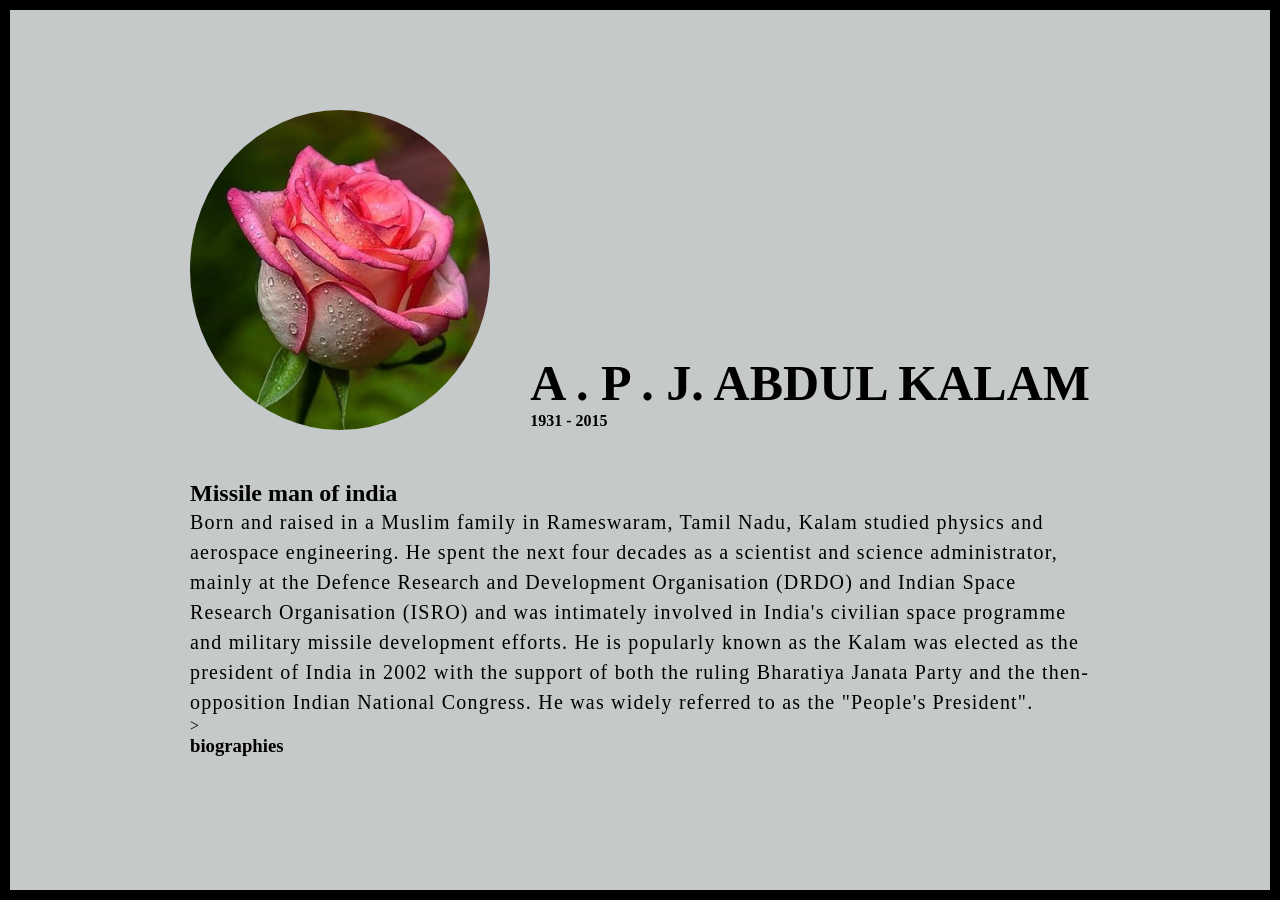
<file: project1/index.html>
<!doctype html>
<html lang="en">
  <head>
    <meta charset="UTF-8" />
    <meta name="viewport" content="width=device-width, initial-scale=1.0" />
    <title>A.P.J Abdul Kalam</title>
    <link rel="stylesheet" href="style.css" />
  </head>
  <body>
    <div class="container">
      <div class="content">
        <section class="top_section">
          <div class="image_container">
            <img src="./images/rose.jpg" alt="" />
          </div>
          <div>
            <h1>A . P . J. Abdul Kalam</h1>
            <h4>1931 - 2015</h4>
          </div>
        </section>
        <section class="about_section">
          <h1>Missile man of india</h1>
          <p>
            Born and raised in a Muslim family in Rameswaram, Tamil Nadu, Kalam
            studied physics and aerospace engineering. He spent the next four
            decades as a scientist and science administrator, mainly at the
            Defence Research and Development Organisation (DRDO) and Indian
            Space Research Organisation (ISRO) and was intimately involved in
            India's civilian space programme and military missile development
            efforts. He is popularly known as the Kalam was elected as the
            president of India in 2002 with the support of both the ruling
            Bharatiya Janata Party and the then-opposition Indian National
            Congress. He was widely referred to as the "People's President".
          </p>
        </section>
        <section class="biography_section">
          >
          <h3>biographies</h3>
        </section>
      </div>
    </div>
  </body>
</html>
</file>
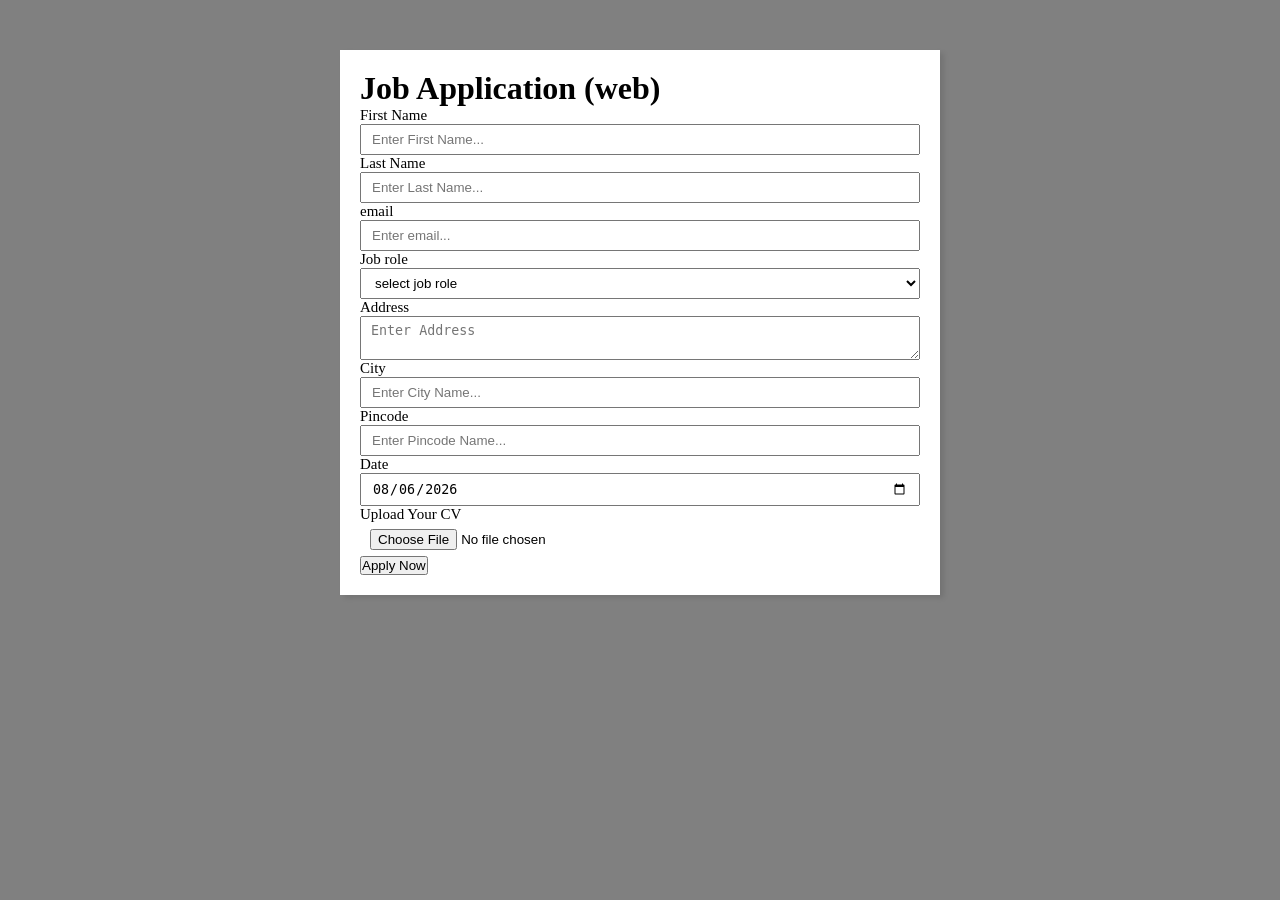
<file: project2/index.html>
<!doctype html>
<html lang="en">
  <head>
    <meta charset="UTF-8" />
    <meta name="viewport" content="width=device-width, initial-scale=1.0" />
    <title>job application form</title>
    <link rel="stylesheet" href="style.css" />
  </head>
  <body>
    <div class="container">
      <div class="apply_box">
        <h1>
          Job Application
          <span class="form_small">(web)</span>
        </h1>
        <form action="">
          <div class="form_control">
            <label for=""> First Name </label>
            <input
              id="First Name"
              name="First_name"
              placeholder="Enter First Name..."
            />
          </div>
          <div class="form_control">
            <label for="Last_name"> Last Name </label>
            <input
              id="Last Name"
              name="Last_name"
              placeholder="Enter Last Name..."
            />
          </div>

          <div class="form_control">
            <label for="email"> email </label>
            <input
              type="email"
              id="email"
              name="email"
              placeholder="Enter email..."
            />
          </div>

          <div class="form_control">
            <label for="job_role"> Job role </label>
            <select id="job_role" name="Job_role">
              <option value="">select job role</option>
              <option value="frontent">Frentent Developer</option>
              <option value="backend">backend Developer</option>
              <option value="full_Stack">Full Stack Developer></option>
              <option value="ui_ux">UI UX Designer></option>
            </select>
          </div>

          <div class="form_control">
            <label for="address"> Address </label>
            <textarea
              id="address"
              name="address"
              row="4"
              cols="50"
              placeholder="Enter Address"
            ></textarea>
          </div>

          <div class="form_control">
            <label for="city"> City</label>
            <input id="city" name="City" placeholder="Enter City Name..." />
          </div>

          <div class="form_control">
            <label for="pincode"> Pincode </label>
            <input
              type="number"
              id="pincode"
              name="pincode"
              placeholder="Enter Pincode Name..."
            />
          </div>

          <div class="form_control">
            <label for="date"> Date </label>

            <input value="2026-08-06" type="date" id="date" name="date" />
          </div>

          <div class="form_control">
            <label for="upload"> Upload Your CV </label>

            <input type="file" id="upload" name="date" />
          </div>
          <div class="button_container">
            <button type="submit">Apply Now</button>
          </div>
        </form>
      </div>
    </div>
  </body>
</html>
</file>
<file: project1/style.css>
* {
  margin: 0;
  padding: 0;
  box-sizing: border-box;
}

.container {
  padding-bottom: 30px;
  background-color: rgb(198, 201, 202);
  min-height: 100vh;
  border: 10px solid black;
}

.content {
  max-width: 900px;
  margin: 0 auto;
}
.top_section {
  margin-top: 100px;
  display: flex;
  justify-content: space-between;
  align-items: flex-end;
}

.top_section h1 {
  font-size: 50px;
  font-weight: bold;
  color: black;
  text-transform: uppercase;
}

.image_container {
  background-color: blueviolet;
  border-radius: 50%;
  overflow: hidden;
}
.image_container,
img {
  width: 300px;
  height: 320px;
  object-fit: cover;
}

.about_section {
  margin-top: 50px;
}

.about_section h2 {
  font-size: 70pt;
  font-weight: 400;
  margin-bottom: 20px;
}

.about_section p {
  font-size: 20px;
  line-height: 30px;
  letter-spacing: 1.2px;
}
</file>
<file: project2/style.css>
* {
  margin: 0;
  padding: 0;
  box-sizing: border-box;
}
body {
  background-color: gray;
}

.container {
  max-width: 900px;
  margin: 0 auto;
}

.apply_box {
  max-width: 600px;
  padding: 20px;
  background-color: white;
  margin: 0 auto;
  margin-top: 50px;
  box-shadow: 4px 3px 5px rgba(1, 1, 1, 0.1);
  border-radius: 10;
}

.title_snall {
  font-size: 20px;
}

.form_container {
  margin-top: 30px;
  display: grid;
  grid-template-columns: repeat(auto-fit, minmax(200px, 1fr));
}

.form_control {
  display: flex;
  flex-direction: column;
}

label {
  font-size: 15px;
}

input,
select,
textarea {
  padding: 6px 10px;
}
</file>
